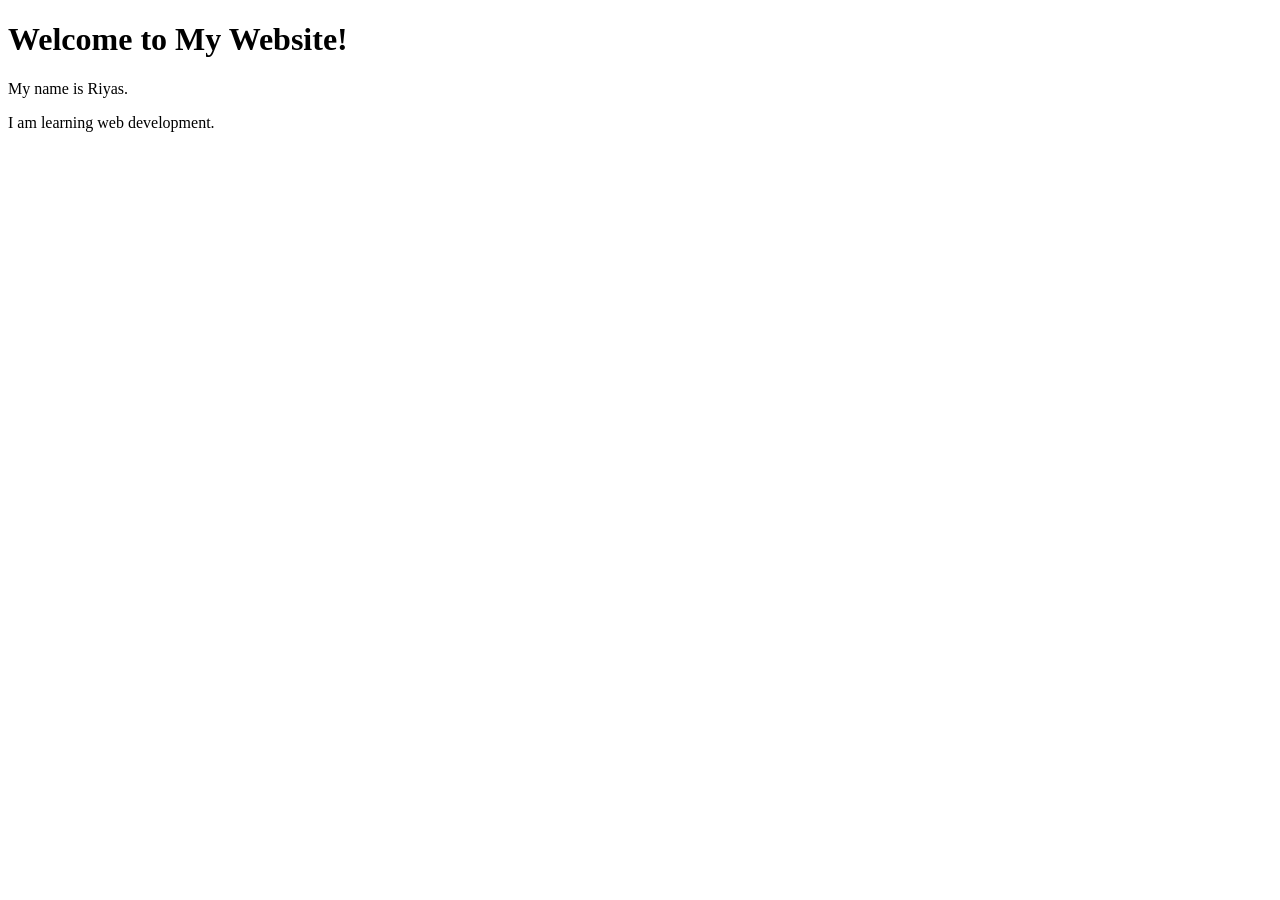
<file: index.html>
<!DOCTYPE html>
<html lang="en">
<head>
    <meta charset="UTF-8">
    <meta name="viewport" content="width=device-width, initial-scale=1.0">
    <title>My First Website</title>
</head>
<body>

    <h1>Welcome to My Website!</h1>
    <p>My name is Riyas.</p>
    <p>I am learning web development.</p>

</body>
</html>
</file>
